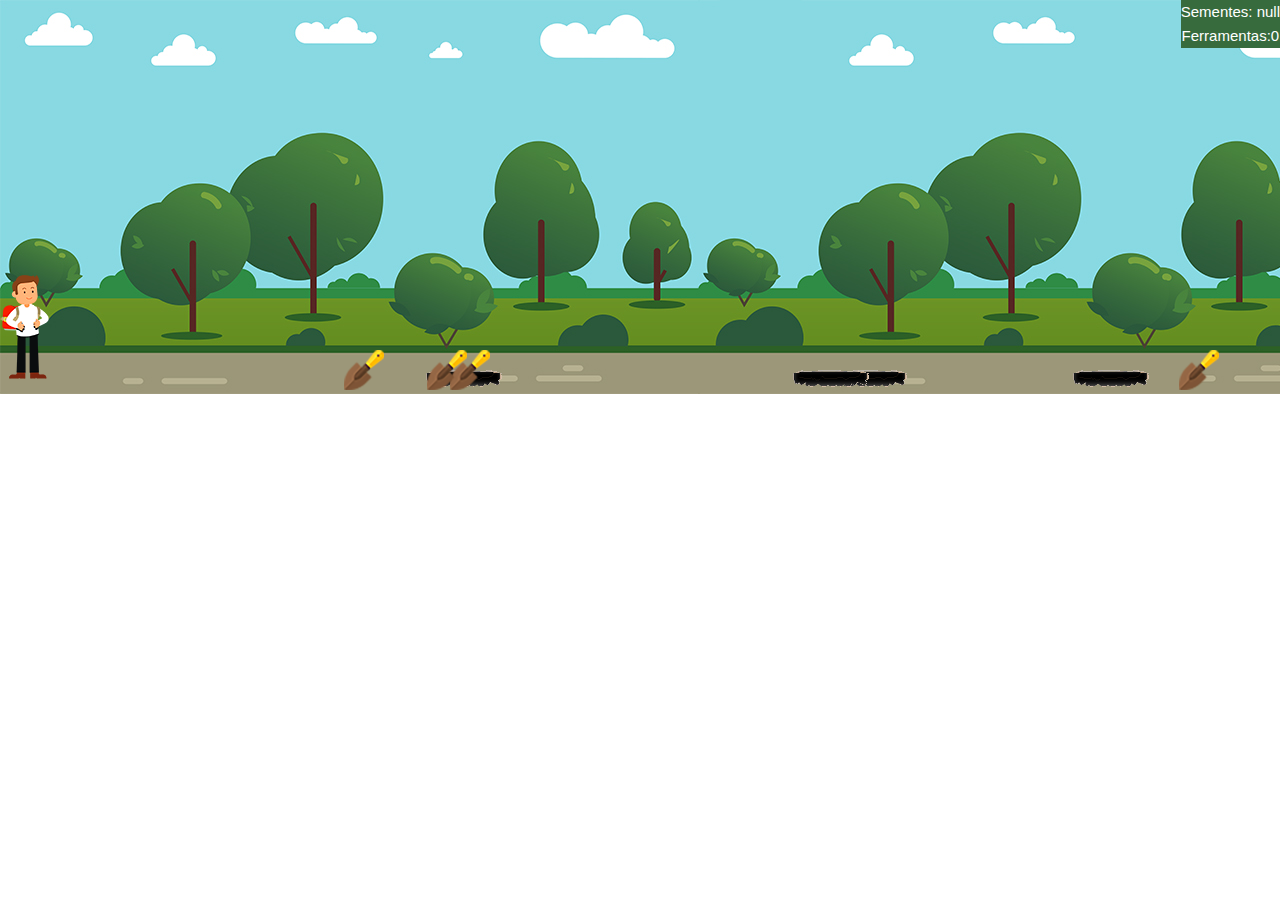
<file: nivel2.html>
<!DOCTYPE html>
<html lang="pt">
<head>
    <meta charset="UTF-8">
    <title>Bioforest</title>
    <link rel="shortcut icon" type="image/png" href="img/menu/favicon.png"/>
    <link href="css/main.css" rel="stylesheet" type="text/css" media="screen"/>
    <link href="css/normalize.css" rel="stylesheet" type="text/css" media="screen"/>
    <script src="js/nivel2.js"></script>
</head>
<body>
<div id="action">
   <img src="img/cenario/fundo_nivel_1.jpg" id="bg" />
    <div id="contador"><span id="pontSementes">Sementes:0</span><br><span id="pontFerramentas">Ferramentas:0</span></div>
   <img src="img/personagem/andar/personagem1.png" id="player"/>
    </div>
</body>

</html>
</file>
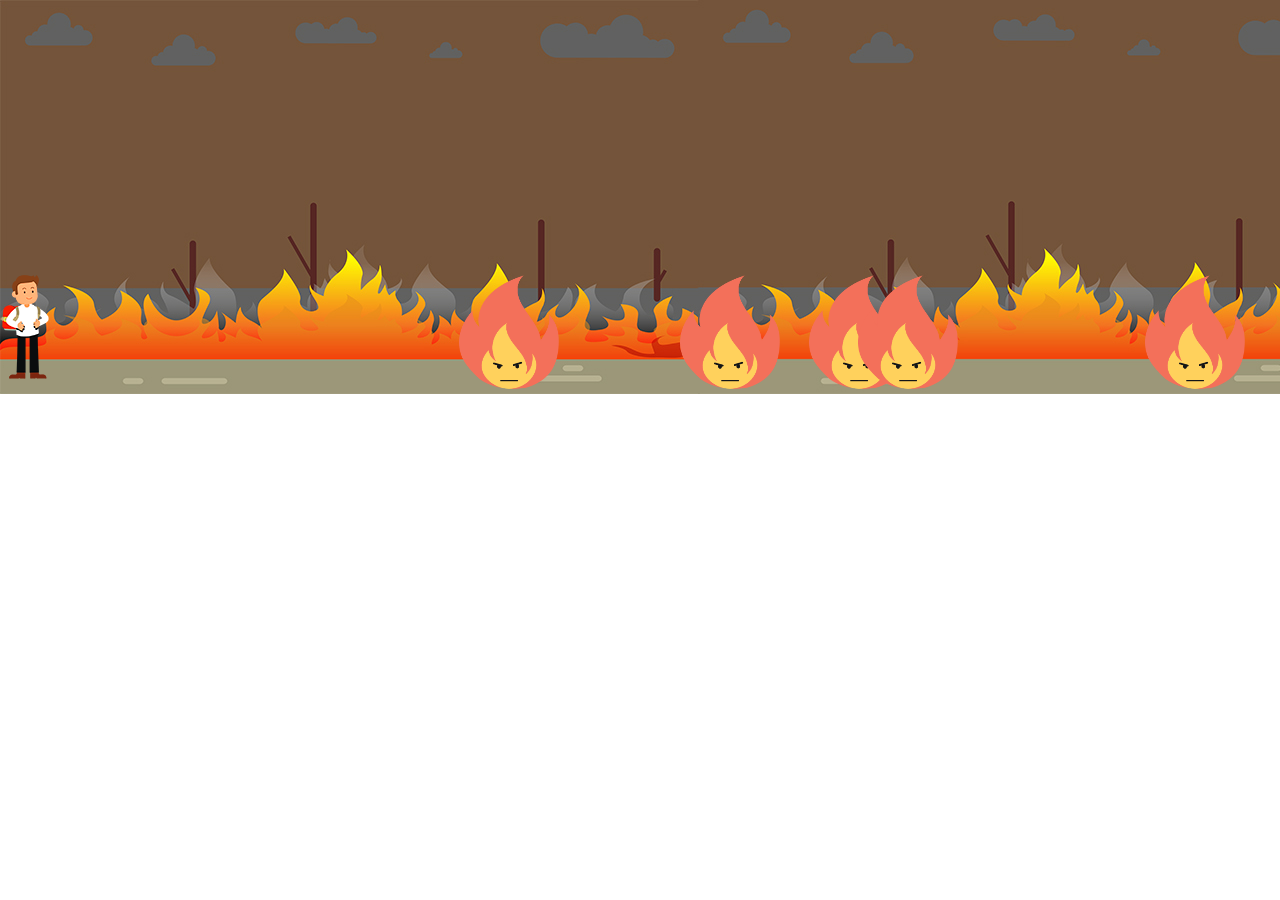
<file: nivel3.html>
<!DOCTYPE html>
<html lang="pt">
<head>
    <meta charset="UTF-8">
    <title>Bioforest</title>
    <link rel="shortcut icon" type="image/png" href="img/menu/favicon.png"/>
    <link href="css/main.css" rel="stylesheet" type="text/css" media="screen"/>
    <link href="css/normalize.css" rel="stylesheet" type="text/css" media="screen"/>
    <script src="js/nivel3.js"></script>
</head>
<body>
<div id="action">
   <img src="img/cenario/fundo_nivel_3.jpg" id="bg" />
   <img src="img/personagem/andar/personagem1.png" id="player"/>
   <img src="img/outros/drop-01.png" id="gota" width="30" height="30"/>
    </div>
<!--<img class="bg" id="ecra_final" src="img/ecra_final.png"/> -->
<!--<video id="myVideo" height="450px" width="800px">
    <source src="video/animacao_final.mp4" type="video/mp4">
    Your browser does not support HTML5 video.
</video> -->
</body>

</html>
</file>
<file: css/main.css>
/*
* Skeleton V2.0.4
* Copyright 2014, Dave Gamache
* www.getskeleton.com
* Free to use under the MIT license.
* http://www.opensource.org/licenses/mit-license.php
* 12/29/2014
*/


/* Table of contents
––––––––––––––––––––––––––––––––––––––––––––––––––
- Grid
- Base Styles
- Typography
- Links
- Buttons
- Forms
- Lists
- Code
- Tables
- Spacing
- Utilities
- Clearing
- Media Queries
*/


/* Grid
–––––––––––––––––––––––––––––––––––––––––––––––––– */
.container {
    position: relative;
    width: 100%;
    max-width: 960px;
    margin: 0 auto;
    padding: 0 20px;
    box-sizing: border-box; }
.column,
.columns {
    width: 100%;
    float: left;
    box-sizing: border-box; }

/* For devices larger than 400px */
@media (min-width: 400px) {
    .container {
        width: 85%;
        padding: 0; }
}

/* For devices larger than 550px */
@media (min-width: 550px) {
    .container {
        width: 80%; }
    .column,
    .columns {
        margin-left: 4%; }
    .column:first-child,
    .columns:first-child {
        margin-left: 0; }

    .one.column,
    .one.columns                    { width: 4.66666666667%; }
    .two.columns                    { width: 13.3333333333%; }
    .three.columns                  { width: 22%;            }
    .four.columns                   { width: 30.6666666667%; }
    .five.columns                   { width: 39.3333333333%; }
    .six.columns                    { width: 48%;            }
    .seven.columns                  { width: 56.6666666667%; }
    .eight.columns                  { width: 65.3333333333%; }
    .nine.columns                   { width: 74.0%;          }
    .ten.columns                    { width: 82.6666666667%; }
    .eleven.columns                 { width: 91.3333333333%; }
    .twelve.columns                 { width: 100%; margin-left: 0; }

    .one-third.column               { width: 30.6666666667%; }
    .two-thirds.column              { width: 65.3333333333%; }

    .one-half.column                { width: 48%; }

    /* Offsets */
    .offset-by-one.column,
    .offset-by-one.columns          { margin-left: 8.66666666667%; }
    .offset-by-two.column,
    .offset-by-two.columns          { margin-left: 17.3333333333%; }
    .offset-by-three.column,
    .offset-by-three.columns        { margin-left: 26%;            }
    .offset-by-four.column,
    .offset-by-four.columns         { margin-left: 34.6666666667%; }
    .offset-by-five.column,
    .offset-by-five.columns         { margin-left: 43.3333333333%; }
    .offset-by-six.column,
    .offset-by-six.columns          { margin-left: 52%;            }
    .offset-by-seven.column,
    .offset-by-seven.columns        { margin-left: 60.6666666667%; }
    .offset-by-eight.column,
    .offset-by-eight.columns        { margin-left: 69.3333333333%; }
    .offset-by-nine.column,
    .offset-by-nine.columns         { margin-left: 78.0%;          }
    .offset-by-ten.column,
    .offset-by-ten.columns          { margin-left: 86.6666666667%; }
    .offset-by-eleven.column,
    .offset-by-eleven.columns       { margin-left: 95.3333333333%; }

    .offset-by-one-third.column,
    .offset-by-one-third.columns    { margin-left: 34.6666666667%; }
    .offset-by-two-thirds.column,
    .offset-by-two-thirds.columns   { margin-left: 69.3333333333%; }

    .offset-by-one-half.column,
    .offset-by-one-half.columns     { margin-left: 52%; }

}


/* Base Styles
–––––––––––––––––––––––––––––––––––––––––––––––––– */
/* NOTE
html is set to 62.5% so that all the REM measurements throughout Skeleton
are based on 10px sizing. So basically 1.5rem = 15px :) */
html {
    font-size: 62.5%; }
body {
    font-size: 1.5em; /* currently ems cause chrome bug misinterpreting rems on body element */
    line-height: 1.6;
    font-weight: 400;
    font-family: "Raleway", "HelveticaNeue", "Helvetica Neue", Helvetica, Arial, sans-serif;
    color: #222; }


/* Typography
–––––––––––––––––––––––––––––––––––––––––––––––––– */
h1, h2, h3, h4, h5, h6 {
    margin-top: 0;
    margin-bottom: 2rem;
    font-weight: 300; }
h1 { font-size: 4.0rem; line-height: 1.2;  letter-spacing: -.1rem;}
h2 { font-size: 3.6rem; line-height: 1.25; letter-spacing: -.1rem; }
h3 { font-size: 3.0rem; line-height: 1.3;  letter-spacing: -.1rem; }
h4 { font-size: 2.4rem; line-height: 1.35; letter-spacing: -.08rem; }
h5 { font-size: 1.8rem; line-height: 1.5;  letter-spacing: -.05rem; }
h6 { font-size: 1.5rem; line-height: 1.6;  letter-spacing: 0; }

/* Larger than phablet */
@media (min-width: 550px) {
    h1 { font-size: 5.0rem; }
    h2 { font-size: 4.2rem; }
    h3 { font-size: 3.6rem; }
    h4 { font-size: 3.0rem; }
    h5 { font-size: 2.4rem; }
    h6 { font-size: 1.5rem; }
}

p {
    margin-top: 0; }


/* Links
–––––––––––––––––––––––––––––––––––––––––––––––––– */
a {
    color: #1EAEDB; }
a:hover {
    color: #0FA0CE; }


/* Buttons
–––––––––––––––––––––––––––––––––––––––––––––––––– */
.button,
button,
input[type="submit"],
input[type="reset"],
/*input[type="button"] {
    display: inline-block;
    height: 38px;
    padding: 0 30px;
    color: #555;
    text-align: center;
    font-size: 11px;
    font-weight: 600;
    line-height: 38px;
    letter-spacing: .1rem;
    text-transform: uppercase;
    text-decoration: none;
    white-space: nowrap;
    background-color: transparent;
    border-radius: 4px;
    border: 1px solid #bbb;
    cursor: pointer;
    box-sizing: border-box; }*/
.button:hover,
button:hover,
input[type="submit"]:hover,
input[type="reset"]:hover,
input[type="button"]:hover,
.button:focus,
button:focus,
input[type="submit"]:focus,
input[type="reset"]:focus,
input[type="button"]:focus {
    color: #333;
    border-color: #888;
    outline: 0; }
.button.button-primary,
button.button-primary,
input[type="submit"].button-primary,
input[type="reset"].button-primary,
input[type="button"].button-primary {
    color: #FFF;
    background-color: #33C3F0;
    border-color: #33C3F0; }
.button.button-primary:hover,
button.button-primary:hover,
input[type="submit"].button-primary:hover,
input[type="reset"].button-primary:hover,
input[type="button"].button-primary:hover,
.button.button-primary:focus,
button.button-primary:focus,
input[type="submit"].button-primary:focus,
input[type="reset"].button-primary:focus,
input[type="button"].button-primary:focus {
    color: #FFF;
    background-color: #1EAEDB;
    border-color: #1EAEDB; }


/* Forms
–––––––––––––––––––––––––––––––––––––––––––––––––– */
input[type="email"],
input[type="number"],
input[type="search"],
input[type="text"],
input[type="tel"],
input[type="url"],
input[type="password"],
textarea,
select {
    height: 38px;
    padding: 6px 10px; /* The 6px vertically centers text on FF, ignored by Webkit */
    background-color: #fff;
    border: 1px solid #D1D1D1;
    border-radius: 4px;
    box-shadow: none;
    box-sizing: border-box; }
/* Removes awkward default styles on some inputs for iOS */
input[type="email"],
input[type="number"],
input[type="search"],
input[type="text"],
input[type="tel"],
input[type="url"],
input[type="password"],
textarea {
    -webkit-appearance: none;
    -moz-appearance: none;
    appearance: none; }
textarea {
    min-height: 65px;
    padding-top: 6px;
    padding-bottom: 6px; }
input[type="email"]:focus,
input[type="number"]:focus,
input[type="search"]:focus,
input[type="text"]:focus,
input[type="tel"]:focus,
input[type="url"]:focus,
input[type="password"]:focus,
textarea:focus,
select:focus {
    border: 1px solid #33C3F0;
    outline: 0; }
label,
legend {
    display: block;
    margin-bottom: .5rem;
    font-weight: 600; }
fieldset {
    padding: 0;
    border-width: 0; }
input[type="checkbox"],
input[type="radio"] {
    display: inline; }
label > .label-body {
    display: inline-block;
    margin-left: .5rem;
    font-weight: normal; }


/* Lists
–––––––––––––––––––––––––––––––––––––––––––––––––– */
ul {
    list-style: circle inside; }
ol {
    list-style: decimal inside; }
ol, ul {
    padding-left: 0;
    margin-top: 0; }
ul ul,
ul ol,
ol ol,
ol ul {
    margin: 1.5rem 0 1.5rem 3rem;
    font-size: 90%; }
li {
    margin-bottom: 1rem; }


/* Code
–––––––––––––––––––––––––––––––––––––––––––––––––– */
code {
    padding: .2rem .5rem;
    margin: 0 .2rem;
    font-size: 90%;
    white-space: nowrap;
    background: #F1F1F1;
    border: 1px solid #E1E1E1;
    border-radius: 4px; }
pre > code {
    display: block;
    padding: 1rem 1.5rem;
    white-space: pre; }


/* Tables
–––––––––––––––––––––––––––––––––––––––––––––––––– */
th,
td {
    padding: 12px 15px;
    text-align: left;
    border-bottom: 1px solid #E1E1E1; }
th:first-child,
td:first-child {
    padding-left: 0; }
th:last-child,
td:last-child {
    padding-right: 0; }


/* Spacing
–––––––––––––––––––––––––––––––––––––––––––––––––– */
button,
.button {
    margin-bottom: 1rem;
width: 213.64px;}
input,
textarea,
select,
fieldset {
    margin-bottom: 1.5rem; }
pre,
blockquote,
dl,
figure,
table,
p,
ul,
ol,
form {
    margin-bottom: 2.5rem; }


/* Utilities
–––––––––––––––––––––––––––––––––––––––––––––––––– */
.u-full-width {
    width: 100%;
    box-sizing: border-box; }
.u-max-full-width {
    max-width: 100%;
    box-sizing: border-box; }
.u-pull-right {
    float: right; }
.u-pull-left {
    float: left; }


/* Misc
–––––––––––––––––––––––––––––––––––––––––––––––––– */
hr {
    margin-top: 3rem;
    margin-bottom: 3.5rem;
    border-width: 0;
    border-top: 1px solid #E1E1E1; }


/* Clearing
–––––––––––––––––––––––––––––––––––––––––––––––––– */

/* Self Clearing Goodness */
.container:after,
.row:after,
.u-cf {
    content: "";
    display: table;
    clear: both; }


/* Media Queries
–––––––––––––––––––––––––––––––––––––––––––––––––– */
/*
Note: The best way to structure the use of media queries is to create the queries
near the relevant code. For example, if you wanted to change the styles for buttons
on small devices, paste the mobile query code up in the buttons section and style it
there.
*/


/* Larger than mobile */
@media (min-width: 400px) {}

/* Larger than phablet (also point when grid becomes active) */
@media (min-width: 550px) {}

/* Larger than tablet */
@media (min-width: 750px) {}

/* Larger than desktop */
@media (min-width: 1000px) {}

/* Larger than Desktop HD */
@media (min-width: 1200px) {}

/*classes criadas por mim*/

.menu{
    z-index: 101;
    background-image: url("../img/menu/bg_menu-06.png");
    background-repeat:no-repeat;
    background-size:cover;
    width: 100%;
    min-height: 100vh;
    max-height: 100%;
    position: absolute;
    top: 0;
    left: 0;
    margin: 0 auto;
}

#ecra{
    background-image: url("../img/bio_background-17.png");
    background-repeat:no-repeat;
    background-size:cover;
    width: 100%;
    min-height: 100vh;
    max-height: 100%;
    position: absolute;
    top: 0;
    left: 0;
    margin: 0 auto;
}


.comeco{
    width: 100%;
    position: absolute;
    margin: auto;
    top: 30%;
    right: 0;
    bottom: 0;
    left: 0;
    text-align: center;
    z-index: 100;
}
.comeco2{
    width: 100%;
    position: absolute;
    margin: auto;
    top: 20%;
    right: 0;
    bottom: 0;
    left: 0;
    text-align: center;
    z-index: 100;
}

.main{
    z-index: 99;

}

.boddyJogo{
    width: 100%;
    height: 100%;
}

iframe{
    width:700px;
    height: 394px;
    position: absolute;
    margin: auto;
    top: 0;
    right: 0;
    bottom: 0;
    left: 0;
    text-align: center;
    z-index: 100;
    overflow: hidden;
}
#bg{
   position: relative;
}

#player{
    position: absolute;
    top:275px;
    z-index: 100;
}

body{
    overflow:hidden;
}
#logo_ecra{
    position: absolute;
    margin: auto;
    top: 0%;
    right: 0;
    bottom: 75%;
    left: 0;
    text-align: center;
    z-index: 100;
}

.logo{
    position: absolute;
    margin: auto;
    top: 0;
    right: 0;
    bottom: 100%;
    left: 0;
    text-align: center;
    z-index: 100;
}


#contador{
    position: absolute;
    top: 0;
    right: 0;
    padding: 0;
    text-align: center;
    text-justify: inter-word;
    float: top;
    background-color: #376B3D;
    color: white;
    margin: auto;
}


#botoes_niveis{
    position: absolute;
    margin: auto;
    right: 0;
    bottom: 15%;
    left: 0;
    text-align: center;
    z-index: 100;
}

#botoes_niveis button{
    background-color: whitesmoke;
}
.semente{
    position: absolute;
    top:355px;
}

.ferramentas{
    position: absolute;
    top:355px;
    z-index: 102;
}

#gota{
    position: absolute;
    z-index: 101;
}

.inimigo{
    position: absolute;
}

.myButton{
    background:url(../img/menu/BOTOES_MENU-03.png) no-repeat;
    cursor:pointer;
    border:none;
    width: 280px;
    height: 63px;
    position: absolute;
    margin: auto;
    top: -20%;
    right: 0;
    bottom: 0;
    left: 0;
    text-align: center;
    z-index: 100;
}

.myButton:hover {
    background:url(../img/menu/botoes_over-03.png) no-repeat;
    border: none;
}

.myButton2{
    background:url(../img/menu/BOTOES_MENU-04.png) no-repeat;
    cursor:pointer;
    border:none;
    width: 280px;
    height: 63px;
    position: absolute;
    margin: auto;
    top: 20%;
    right: 0;
    bottom: 0;
    left: 0;
    text-align: center;
    z-index: 100;
}

.myButton2:hover {
    background:url(../img/menu/botoes_over-04.png) no-repeat;
    border: none;
}
.myButton3{
    background:url(../img/menu/BOTOES_MENU-05.png) no-repeat;
    cursor:pointer;
    border:none;
    width: 280px;
    height: 63px;
    position: absolute;
    margin: auto;
    top: 60%;
    right: 0;
    bottom: 0;
    left: 0;
    text-align: center;
    z-index: 100;
}

.myButton3:hover {
    background:url(../img/menu/botoes_over-05.png) no-repeat;
    border: none;
}

.myButtonVoltar{
    background: url(../img/menu/voltar.png) no-repeat;
    cursor: pointer;
    border: none;
    width: 129px;
    height: 122px;
    z-index: 101;
}
.myButtonVoltar:hover{
    background:url(../img/menu/voltar_hover.png) no-repeat;
    border: none;
}

.buracos{
    position: absolute;
    z-index: 99;
}

.myButtonSoundOn{
    background: url(../img/menu/sound_on.png) no-repeat;
    cursor: pointer;
    border: none;
    margin: auto;
    position: absolute;
    right: 0;
    top: 2%;
    left: 92%;
    width: 70px;
    height: 56px;
    text-align: right;
    z-index: 101;
}
.myButtonSoundOn:hover{
    background:url(../img/menu/sound_on_hover.png) no-repeat;
    border: none;
}

.myButtonSoundOff{
    background: url(../img/menu/sound_off.png) no-repeat;
    cursor: pointer;
    border: none;
    margin: auto;
    position: absolute;
    right: 0;
    top: 2%;
    left: 92%;
    width: 70px;
    height: 56px;
    text-align: right;
    z-index: 101;
}
.myButtonSoundOff:hover{
    background:url(../img/menu/sound_off_hover.png) no-repeat;
    border: none;
}

.bg{
    /* The image used */
    background-image: url("img_girl.jpg");

    /* Full height */
    height: 100%;

    /* Center and scale the image nicely */
    background-position: center;
    background-repeat: no-repeat;
    background-size: cover;
}
</file>
